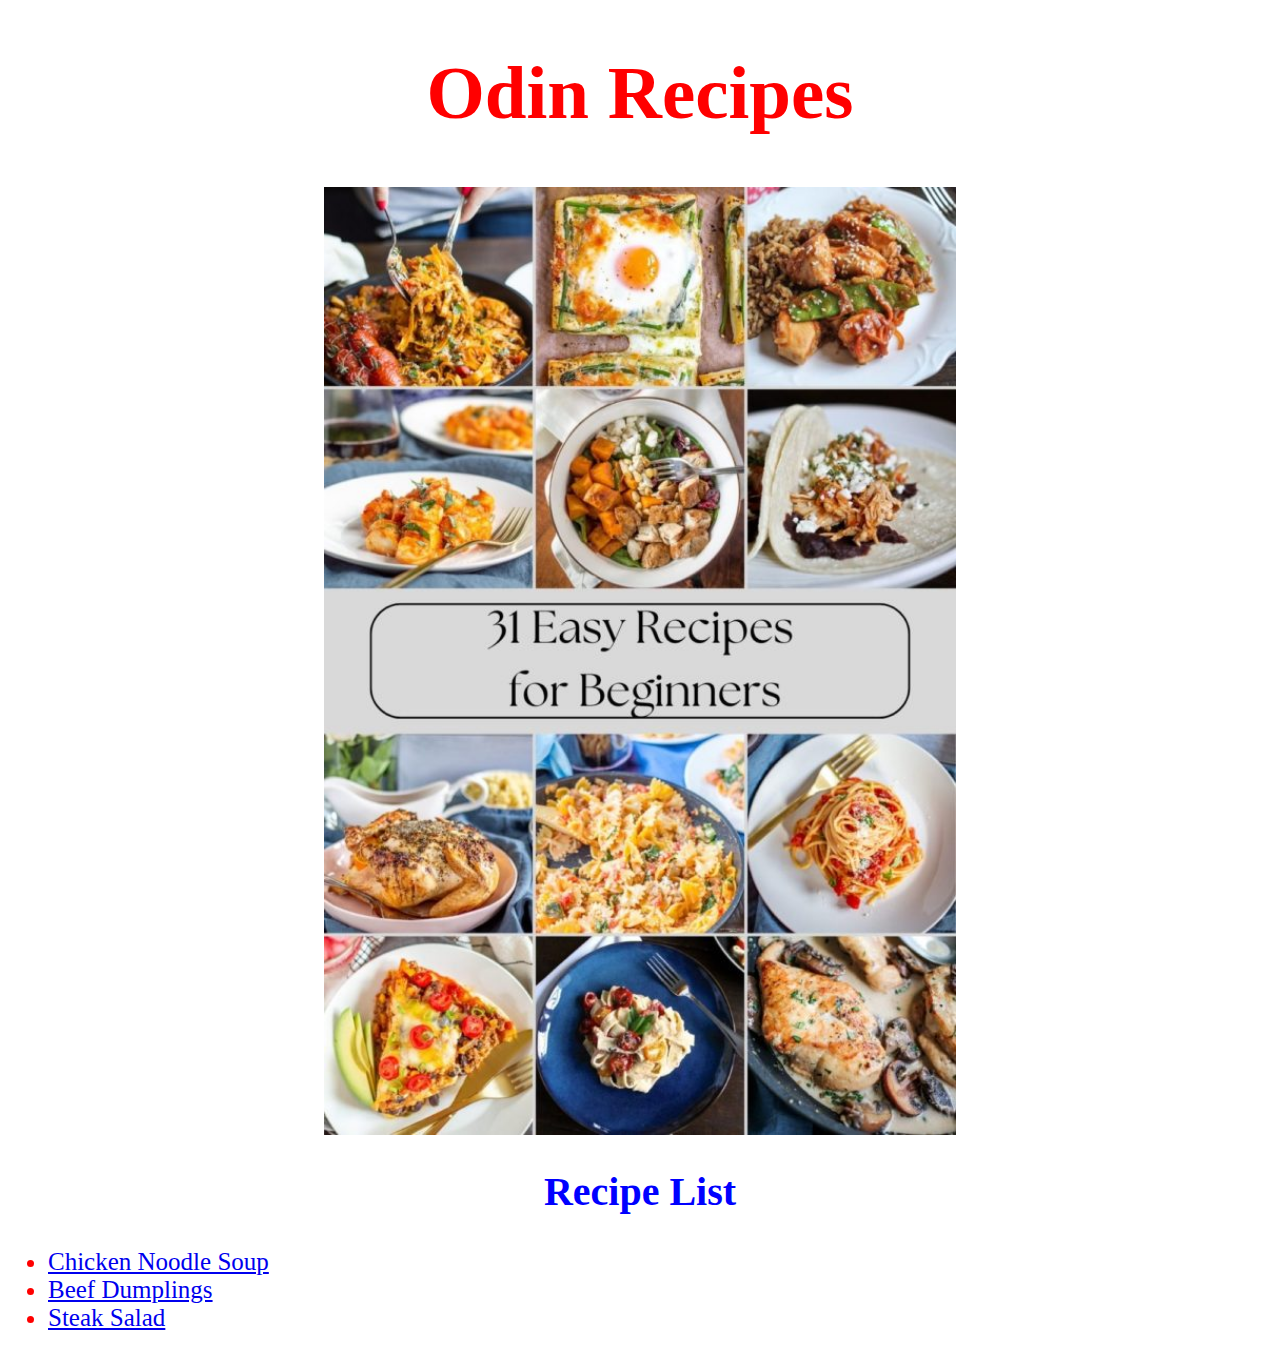
<file: index.html>
<!DOCTYPE html>
<html lang="en">
  <head>
    <link rel="stylesheet" href="style.css" />
    <meta charset="utf-8" />
    <title>Odin Recipes</title>
  </head>

  <body>
    <h1>Odin Recipes</h1>
    <div>
      <img
        src="./foodimages/landingpage.jpg"
        alt="recipe compilation"
        class="homepic"
      />
    </div>
    <h2>Recipe List</h2>
    <ul class="recipelist">
      <li><a href="./recipes/cknoodlesoup.html">Chicken Noodle Soup</a></li>
      <li><a href="./recipes/bfdumplings.html">Beef Dumplings</a></li>
      <li><a href="./recipes/stksalad.html">Steak Salad</a></li>
    </ul>
  </body>
</html>
</file>
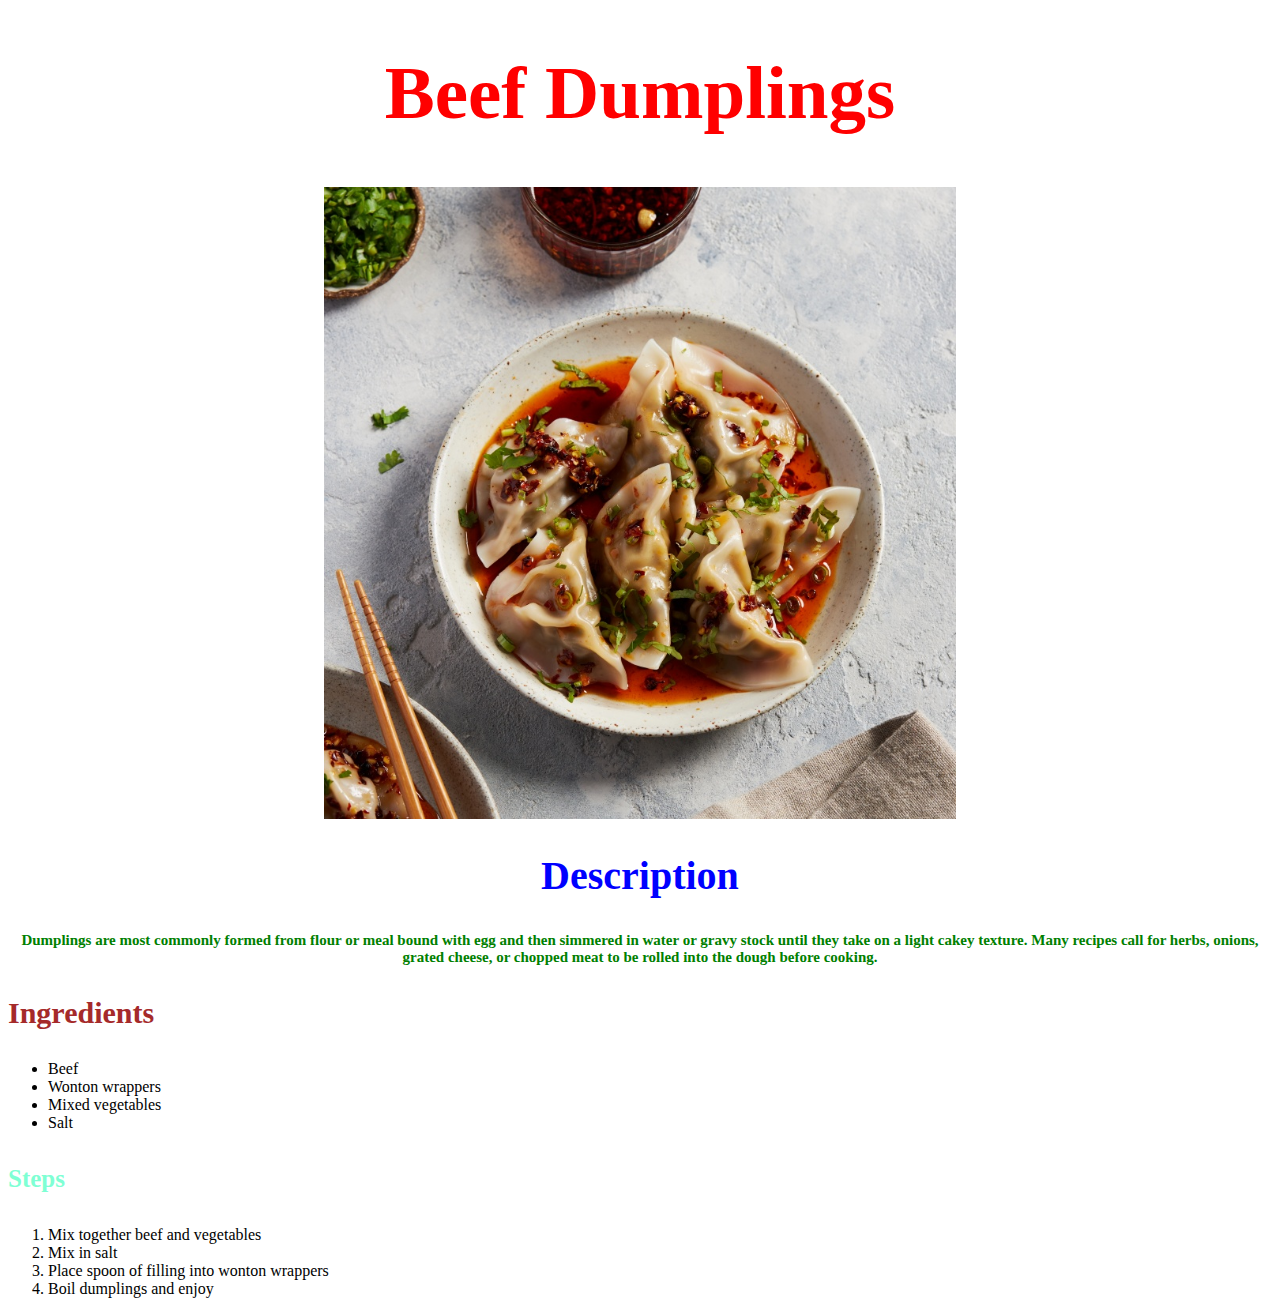
<file: recipes/bfdumplings.html>
<!DOCTYPE html>
<html lang="en">
  <head>
    <link rel="stylesheet" href="../style.css" />
    <meta charset="utf-8" />
    <title>Beef Dumplings</title>
  </head>

  <body>
    <h1>Beef Dumplings</h1>
    <img
      class="food-image"
      src="../foodimages/Northern-Chinese-Beef-Dumplings2914.jpg"
      alt="beef dumplings"
    />
    <h2>Description</h2>
    <p class="descpara">
      Dumplings are most commonly formed from flour or meal bound with egg and
      then simmered in water or gravy stock until they take on a light cakey
      texture. Many recipes call for herbs, onions, grated cheese, or chopped
      meat to be rolled into the dough before cooking.
    </p>
    <h3>Ingredients</h3>
    <ul>
      <li>Beef</li>
      <li>Wonton wrappers</li>
      <li>Mixed vegetables</li>
      <li>Salt</li>
    </ul>
    <h4>Steps</h4>
    <ol>
      <li>Mix together beef and vegetables</li>
      <li>Mix in salt</li>
      <li>Place spoon of filling into wonton wrappers</li>
      <li>Boil dumplings and enjoy</li>
    </ol>
  </body>
</html>
</file>
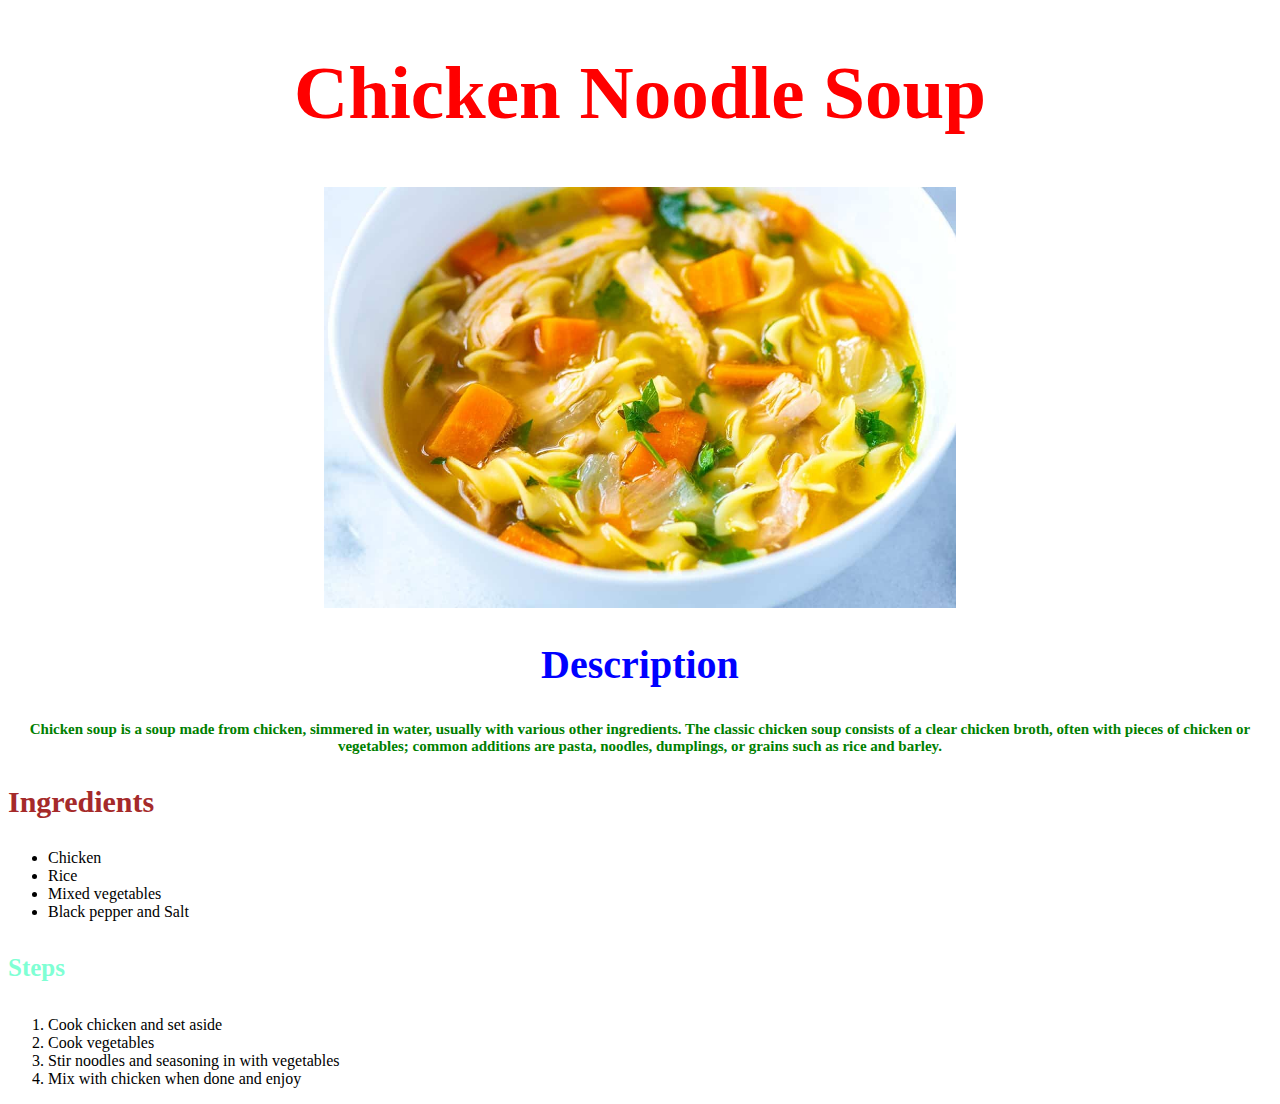
<file: recipes/cknoodlesoup.html>
<!DOCTYPE html>
<html lang="en">
  <head>
    <link rel="stylesheet" href="../style.css" />
    <meta charset="utf-8" />
    <title>Chicken Noodle Soup</title>
  </head>

  <body>
    <h1>Chicken Noodle Soup</h1>
    <img
      class="food-image"
      src="../foodimages/Easy-Chicken-Noodle-Soup-Recipe-1200.jpg"
      alt="chicken noodle soup"
    />
    <h2>Description</h2>
    <p class="descpara">
      Chicken soup is a soup made from chicken, simmered in water, usually with
      various other ingredients. The classic chicken soup consists of a clear
      chicken broth, often with pieces of chicken or vegetables; common
      additions are pasta, noodles, dumplings, or grains such as rice and
      barley.
    </p>
    <h3>Ingredients</h3>
    <ul>
      <li>Chicken</li>
      <li>Rice</li>
      <li>Mixed vegetables</li>
      <li>Black pepper and Salt</li>
    </ul>
    <h4>Steps</h4>
    <ol>
      <li>Cook chicken and set aside</li>
      <li>Cook vegetables</li>
      <li>Stir noodles and seasoning in with vegetables</li>
      <li>Mix with chicken when done and enjoy</li>
    </ol>
  </body>
</html>
</file>
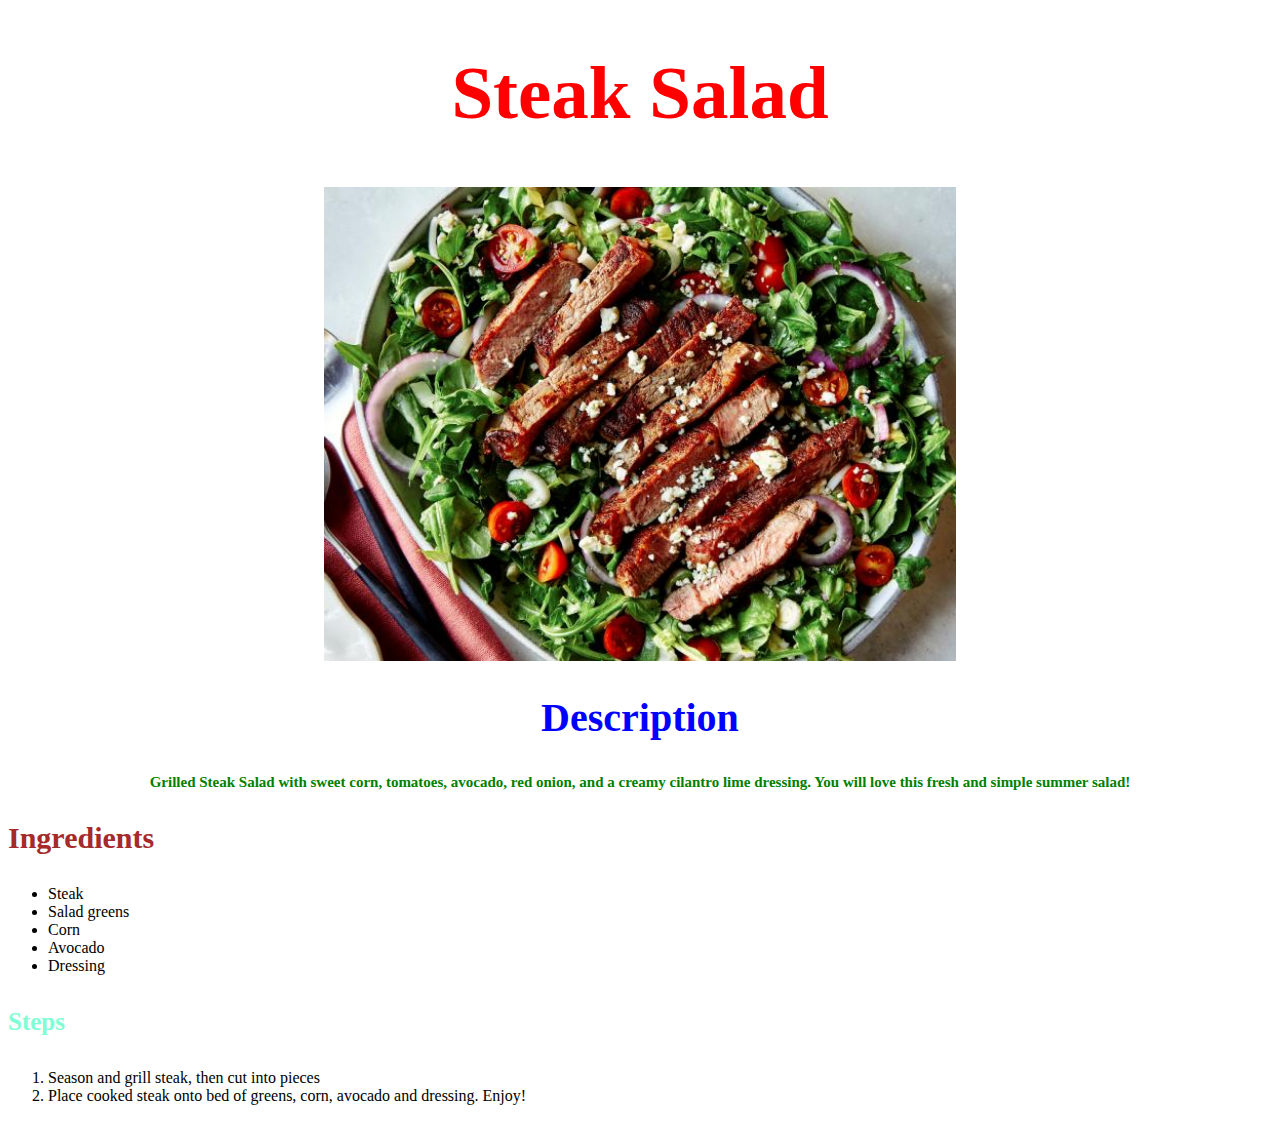
<file: recipes/stksalad.html>
<!DOCTYPE html>
<html lang="en">
  <head>
    <link rel="stylesheet" href="../style.css" />
    <meta charset="utf-8" />
    <title>Steak Salad</title>
  </head>

  <body>
    <h1>Steak Salad</h1>
    <img
      class="food-image"
      src="../foodimages/steaksalad.jpeg"
      alt="steak salad"
    />
    <h2>Description</h2>
    <p class="descpara">
      Grilled Steak Salad with sweet corn, tomatoes, avocado, red onion, and a
      creamy cilantro lime dressing. You will love this fresh and simple summer
      salad!
    </p>
    <h3>Ingredients</h3>
    <ul>
      <li>Steak</li>
      <li>Salad greens</li>
      <li>Corn</li>
      <li>Avocado</li>
      <li>Dressing</li>
    </ul>
    <h4>Steps</h4>
    <ol>
      <li>Season and grill steak, then cut into pieces</li>
      <li>
        Place cooked steak onto bed of greens, corn, avocado and dressing.
        Enjoy!
      </li>
    </ol>
  </body>
</html>
</file>
<file: style.css>
h1,
h2,
.descpara {
  text-align: center;
}

h1 {
  font-size: 75px;
  color: red;
}

.food-image,
.homepic {
  display: block;
  margin-left: auto;
  margin-right: auto;
  width: 50%;
}

h2 {
  color: blue;
  font-size: 40px;
}

.descpara {
  font-weight: bold;
  color: green;
  font-size: 15px;
}

h3 {
  font-size: 30px;
  color: brown;
}

h4 {
  font-size: 25px;
  color: aquamarine;
}

.recipelist {
  color: red;
  font-size: 25px;
}
</file>
